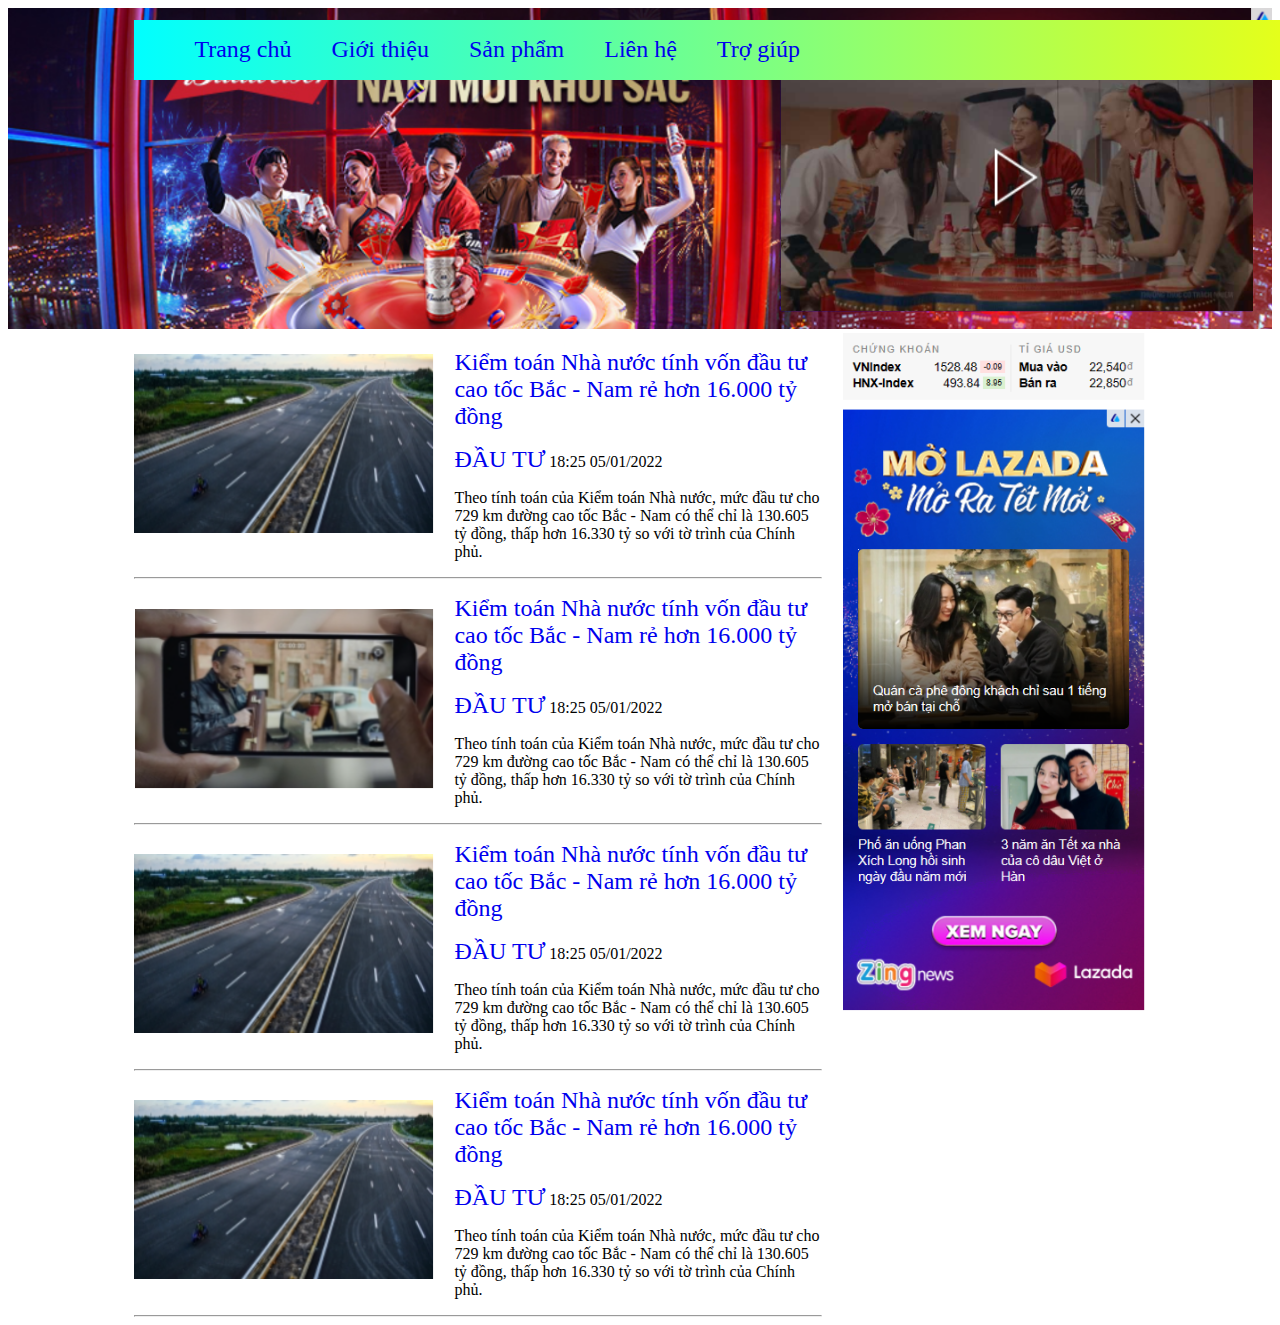
<file: index.html>
<!DOCTYPE html>
<html lang="en">

<head>
    <meta charset="UTF-8">
    <meta http-equiv="X-UA-Compatible" content="IE=edge">
    <meta name="viewport" content="width=device-width, initial-scale=1.0">
    <title>Buoi 3 | demo 1</title>
    <link rel="stylesheet" href="css/style.css">
</head>

<body>
    <header>
        <img src="images/header1.png" alt="" width="100%">
    </header>

    <div class="boxcenter">
        <nav>
            <ul>
                <li><a href="#">Trang chủ</a></li>
                <li><a href="#">Giới thiệu</a>
                    <ul>
                        <li><a href="">menu cap 2</a></li>
                        <li><a href="">menu cap 2</a></li>
                        <li><a href="">menu cap 2</a></li>
                    </ul>
                </li>
                <li><a href="#">Sản phẩm</a>
                    <ul>
                        <li><a href="">menu cap 2</a></li>
                        <li><a href="">menu cap 2</a></li>
                        <li><a href="">menu cap 2</a></li>
                    </ul>
                </li>
                <li><a href="#">Liên hệ</a></li>
                <li><a href="#">Trợ giúp</a></li>
            </ul>
        </nav>


        <div class="boxleft">
            <img src="images/1.png" alt="">
            <p>
                <a href="Lab1/index.html">
                    <p>
                        Kiểm toán Nhà nước tính vốn đầu tư cao tốc Bắc - Nam rẻ hơn 16.000 tỷ đồng
                    </p>
                </a>
            </p>
            <p>
                <a href="#">ĐẦU TƯ</a> 18:25 05/01/2022
            </p>
            <p>
                Theo tính toán của Kiểm toán Nhà nước, mức đầu tư cho 729 km đường cao tốc Bắc - Nam có thể chỉ là
                130.605 tỷ đồng, thấp hơn 16.330 tỷ so với tờ trình của Chính phủ.
            </p>
            <hr />

            <!ket thuc ban tin 1 alt - shift - f: dinh dang lai code dep>

                <img src="images/2.png" alt="">

                <p>
                    <a href="Lab1/index.html">
                        <p>
                            Kiểm toán Nhà nước tính vốn đầu tư cao tốc Bắc - Nam rẻ hơn 16.000 tỷ đồng
                        </p>
                    </a>
                </p>
                <p>
                    <a href="#">ĐẦU TƯ</a> 18:25 05/01/2022
                </p>
                <p>
                    Theo tính toán của Kiểm toán Nhà nước, mức đầu tư cho 729 km đường cao tốc Bắc - Nam có thể chỉ là
                    130.605 tỷ đồng, thấp hơn 16.330 tỷ so với tờ trình của Chính phủ.
                </p>
                <hr />
                <img src="images/1.png" alt="">

                <p>
                    <a href="Lab1/index.html">
                        <p>
                            Kiểm toán Nhà nước tính vốn đầu tư cao tốc Bắc - Nam rẻ hơn 16.000 tỷ đồng
                        </p>
                    </a>
                </p>
                <p>
                    <a href="#">ĐẦU TƯ</a> 18:25 05/01/2022
                </p>
                <p>
                    Theo tính toán của Kiểm toán Nhà nước, mức đầu tư cho 729 km đường cao tốc Bắc - Nam có thể chỉ là
                    130.605 tỷ đồng, thấp hơn 16.330 tỷ so với tờ trình của Chính phủ.
                </p>
                <hr />
                <img src="images/1.png" alt="">

                <p>
                    <a href="Lab1/index.html">
                        <p>
                            Kiểm toán Nhà nước tính vốn đầu tư cao tốc Bắc - Nam rẻ hơn 16.000 tỷ đồng
                        </p>
                    </a>
                </p>
                <p>
                    <a href="#">ĐẦU TƯ</a> 18:25 05/01/2022
                </p>
                <p>
                    Theo tính toán của Kiểm toán Nhà nước, mức đầu tư cho 729 km đường cao tốc Bắc - Nam có thể chỉ là
                    130.605 tỷ đồng, thấp hơn 16.330 tỷ so với tờ trình của Chính phủ.
                </p>
                <hr />
        </div>
        <div class="boxright">
            <img src="images/banner.png" alt="">
        </div>
    </div>

</body>

</html>
</file>
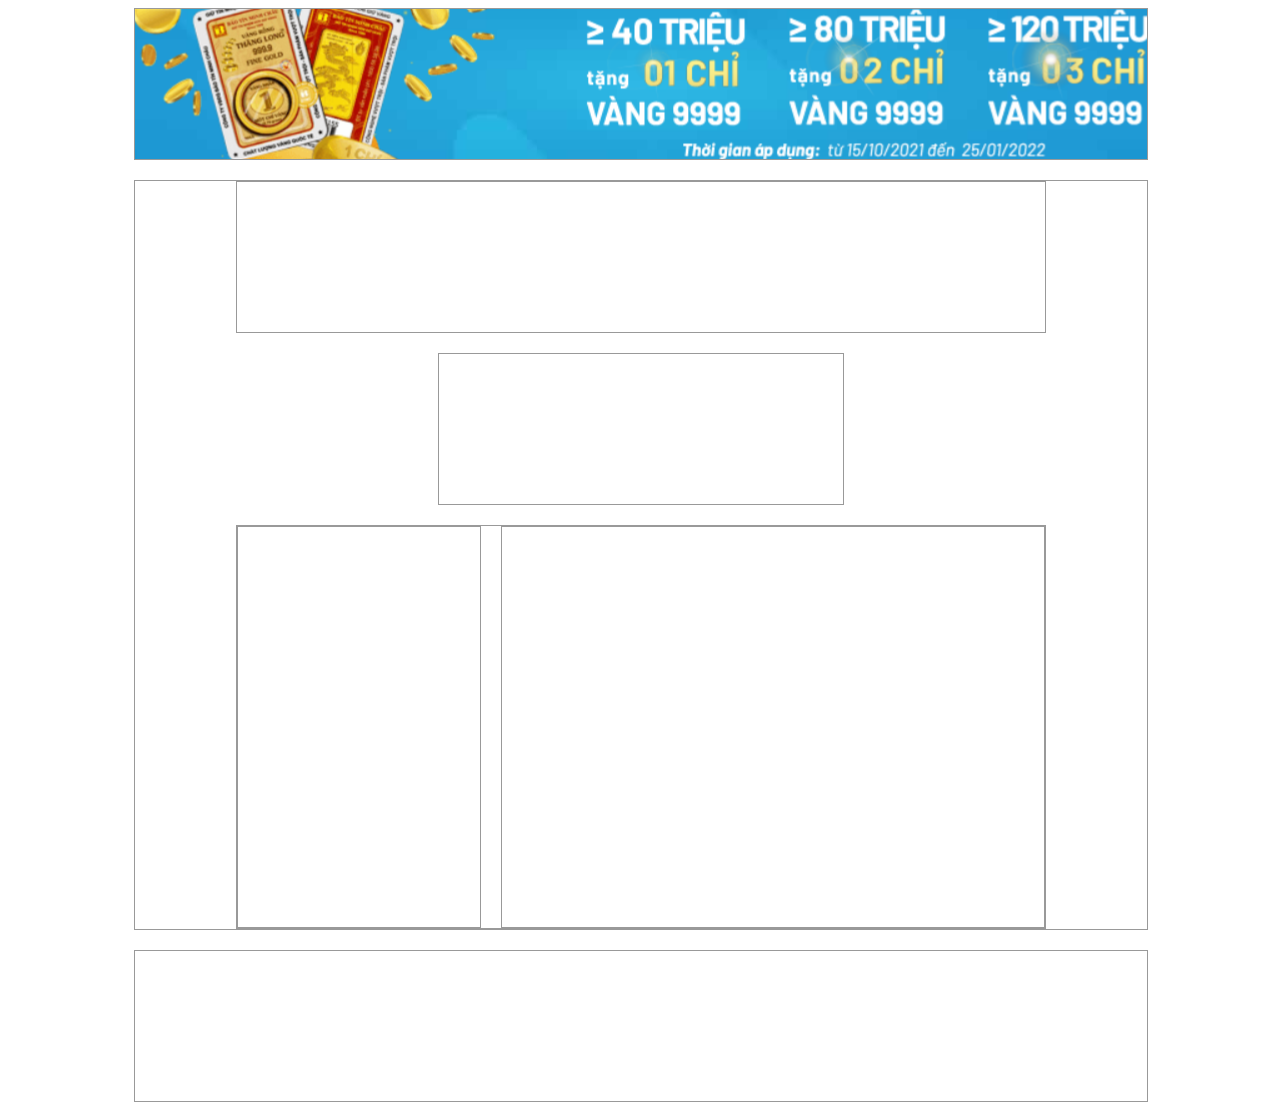
<file: demoapdiv.html>
<!DOCTYPE html>
<html lang="en">
<head>
    <meta charset="UTF-8">
    <meta http-equiv="X-UA-Compatible" content="IE=edge">
    <meta name="viewport" content="width=device-width, initial-scale=1.0">
    <title>Buoi 6 | Layout</title>
    <link rel="stylesheet" href="/css/style1.css">
</head>
<body>
    
    <div class="boxcenter">
        <header class="mb">
            <div class="anh">

            </div>
            
        </header >
        <div class="container mb">
            <div class="thongtin mb"></div>
            <div class="bocuc mb"></div>
            <div class="sanpham">
                <div class="trai"></div>
                <div class="phai"></div>

            </div>
        </div>
        <footer>
            
        </footer>

    </div>

</body>
</html>
</file>
<file: css/style.css>
.boxcenter{
    width:80%;
    margin: 0px auto;
}

.boxleft{
    float: left;
    width:calc(70% - 20px);

    min-height: 600px;
    margin-right: 20px;
}
.boxright{
    float:left;
    width:30%;

    min-height:600px;
}
.boxleft img{
    width: 300px;
   float:left;
   margin-top: 20px;
   margin-right: 20px; 
   margin-bottom: 20px;
}
hr{
    clear: both;
}
.boxright img{
    width:100%
}
a{
    text-decoration: none;
    font-size: 18pt;
}
a:hover{
    color:#f00
}

/* li:hover a{
    color:#00F
} */
/* li>a:hover{
    color:#00F
} */
nav{
    width: 100%;
    text-align: left;
    float:left;
    margin-bottom: 20px;
    background-color: #ccc;
    position: fixed;
    top:20px;
    height: 60px;
    background-image: linear-gradient(to right, #0fF, #ff0);
}

/* Menu*/
ul{
    list-style: none;
}
ul li{
    float:left;
}
ul li a{
    margin: 0 20px;
}
ul li ul{
    display:none;
    position: absolute; 
    background-color: #eee;
    padding: 0;
}

ul li:hover ul{
    display: block;
}
ul li ul li{
    float: none;
}
</file>
<file: css/style1.css>
*{
    box-sizing: 0;
}
.boxcenter{
    width:80%;
    margin: 0 auto;
}
header{
    width:100%;
    height:150px;
    border: 1px solid #999;
}
.anh{
    width:100%;
    background-image: url(../images/header.png);
    height:100%;
    background-position: center center;
}
footer{
    width:100%;
    height:150px;
    border: 1px solid #999;
}
.container{
    width:100%;
    min-height: 600px;
    border: 1px solid #999;
}
.thongtin{
    width:80%;
    height: 150px;
    border: 1px solid #999;
    margin: 0px auto;
}
.bocuc{
    width:40%;
    height: 150px;
    border: 1px solid #999;
    margin: 0px auto;
}
.mb{
    margin-bottom: 20px;
}
.sanpham{
    display: flex;
    width:80%;
    min-height: 150px;
    border: 1px solid #999;
    margin: 0px auto;
}
.trai{
    width: 30%;
    min-height: 400px;
    border: 1px solid #999;
}
.phai{
    flex:1;
    min-height: 400px;
    border: 1px solid #999;
    margin-left: 20px;
}
</file>
